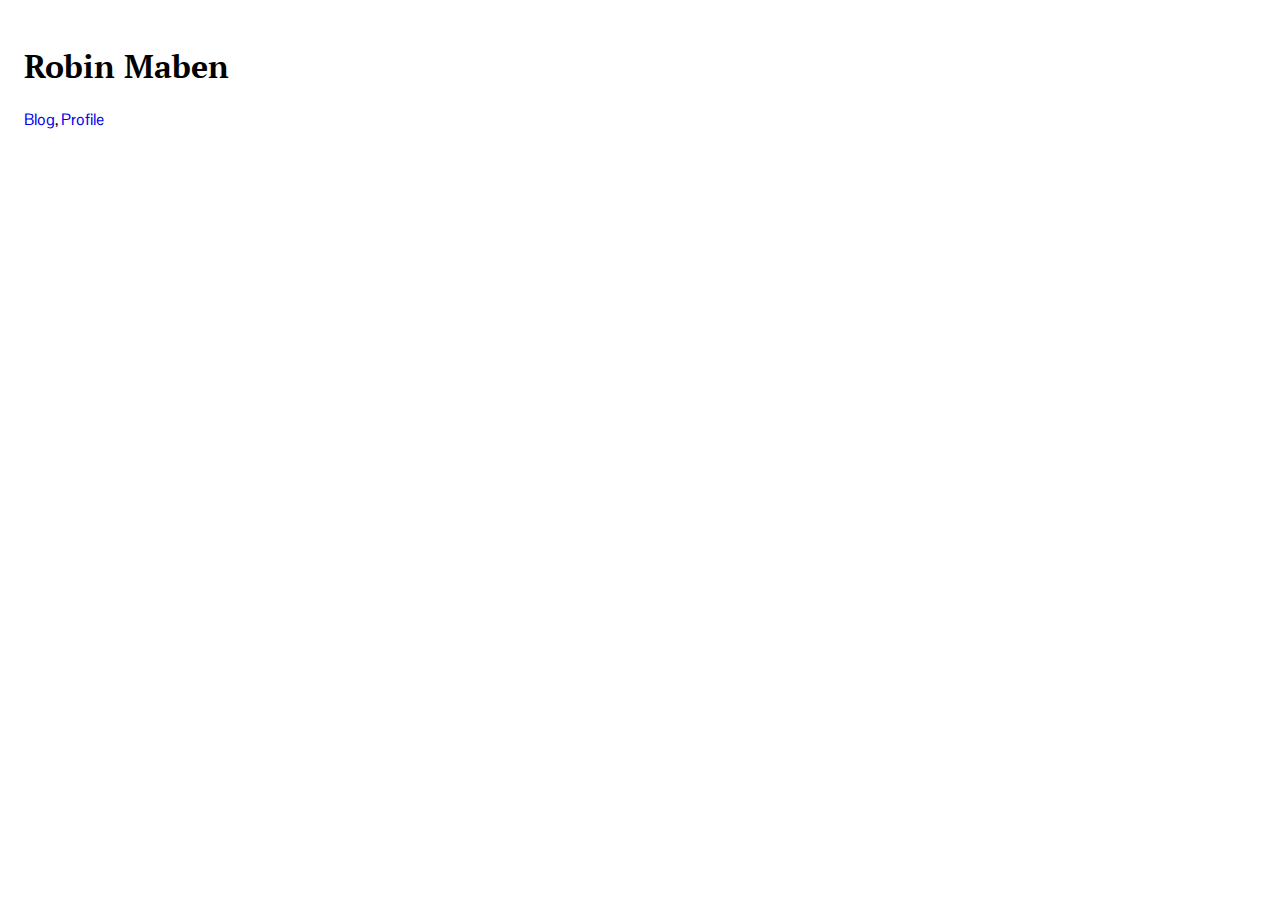
<file: index.html>
<!DOCTYPE html>
<html>
<head>
  <title>Robin Maben</title>
  <link href='http://fonts.googleapis.com/css?family=PT+Serif:400,700' rel='stylesheet' type='text/css'>
  <link href='http://fonts.googleapis.com/css?family=Pontano+Sans' rel='stylesheet' type='text/css'>
  <link href="main.css" rel="stylesheet" />

  <script>
    (function(i,s,o,g,r,a,m){i['GoogleAnalyticsObject']=r;i[r]=i[r]||function(){
    (i[r].q=i[r].q||[]).push(arguments)},i[r].l=1*new Date();a=s.createElement(o),
    m=s.getElementsByTagName(o)[0];a.async=1;a.src=g;m.parentNode.insertBefore(a,m)
    })(window,document,'script','//www.google-analytics.com/analytics.js','ga');

    ga('create', 'UA-55584703-1', 'auto');
    ga('send', 'pageview');
</script>
</head>
  <body>
    <h1 title="Full Stack Developer. Bangalore, India">Robin Maben</h1>
    <div>
      <a title="On Coding and Technology" href="http://blog.mabenrob.in">Blog</a>, 
      <a title="Stackoverflow Profile" href="https://careers.stackoverflow.com/robinmaben">Profile</a>
    </div>
    <div class="content">
      <div class="post">
      </div>
    </div>
  </body>
</html>
</file>
<file: main.css>
body{
  padding:1em;
  font-family:"Pontano Sans", sans-serif;
}
h1,h2,h3,h4{
  font-family: "PT Serif", Georgia, "Times New Roman", serif;
}
h1{
  font-size:2em;
}

a{
  font-size:1em;
  text-decoration:none;
}

a:hover{
  text-decoration:underline;
}

content{
  margin:1em;
}
</file>
